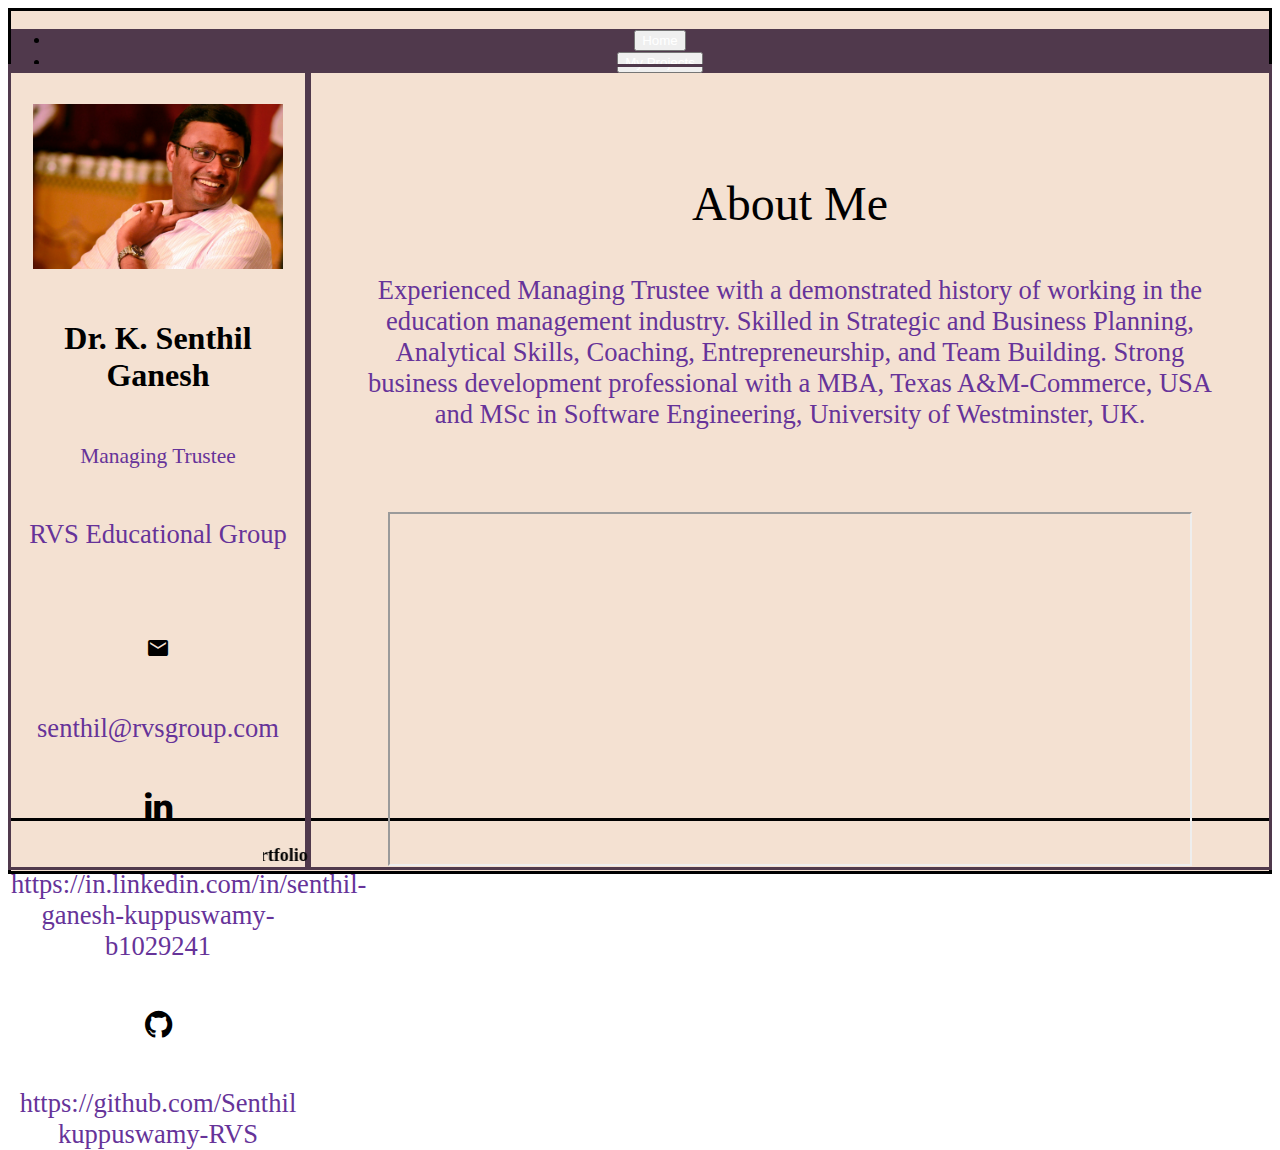
<file: index.html>
<!DOCTYPE html>
<html>
  <head>
    <title> Portfolio Project</title>

    <meta charset="UTF-8">
    <meta name="viewport" content="width-device-width initial-scal=1.0">
    
    <!-- CSS only -->
    <link href="https://cdn.jsdelivr.net/npm/bootstrap@5.0.1/dist/css/bootstrap.min.css" rel="stylesheet" integrity="sha384-+0n0xVW2eSR5OomGNYDnhzAbDsOXxcvSN1TPprVMTNDbiYZCxYbOOl7+AMvyTG2x" crossorigin="anonymous">
     
    <link href="https://fonts.googleapis.com/icon?family=Material+Icons" rel="stylesheet">
    <link rel="stylesheet" href="https://cdnjs.cloudflare.com/ajax/libs/font-awesome/4.7.0/css/font-awesome.min.css">

    <link href="./style.css" rel="stylesheet" />
  </head>

  <body>
    <div class="grid">
        <header>
          <ul class="nav nav-tabs" id="myTab" role="tablist">
            <li class="nav-item" role="presentation">
              <button class="nav-link active" id="home-tab" data-bs-toggle="tab" data-bs-target="#home" type="button" role="tab" aria-controls="home" aria-selected="true"
              onclick="window.location.href = './index.html';">Home</button>
            </li>
            <li class="nav-item" role="presentation">            
              <button class="nav-link" id="profile-tab" data-bs-toggle="tab" data-bs-target="#profile" type="button" role="tab" aria-controls="profile" aria-selected="false"
              onclick="window.location.href = './projects.html';">My Projects</button>            
            </li>
          </ul>
        </header>
        <aside> 
          <br>
          
          <img src="./images/senthil.jpeg" alt="Admin" class= "square" width="250">
          <br>
          <h4>Dr. K. Senthil Ganesh</h4>          
          <h6> Managing Trustee</h6>  
          <h5>RVS Educational Group</h5> 
          <br>
          <i class="material-icons">&#xe0be;</i> 
          <h5>senthil@rvsgroup.com</h5>
          <i class="fa fa-linkedin"></i>
          <h5>https://in.linkedin.com/in/senthil-ganesh-kuppuswamy-b1029241</h5>
          <i class="fa fa-github"></i>  
          <h5>https://github.com/Senthil kuppuswamy-RVS</h5>          
        </aside>
        <article>          
          <figure class="figure">
            <br>
            <figcaption class="figure-caption"><h2>About Me</h2> <p> <h5>Experienced Managing Trustee with a demonstrated history of working in the education management industry. Skilled in Strategic and Business Planning, Analytical Skills, Coaching, Entrepreneurship, and Team Building. Strong business development professional with a MBA, Texas A&M-Commerce, USA and MSc in Software Engineering, University of Westminster, UK.</h5></p>
              <br>
              <iframe width="800" height="350" src="https://www.youtube-nocookie.com/embed/cmAWIk_CLBE">
              </iframe>
          </figure>
        </article>      
        
    </div>
    <footer>
      <h4> <marquee width ="60%" direction="right">My Portfolio </marquee></h4>          
  </footer>   
  </body>
</html>
</file>
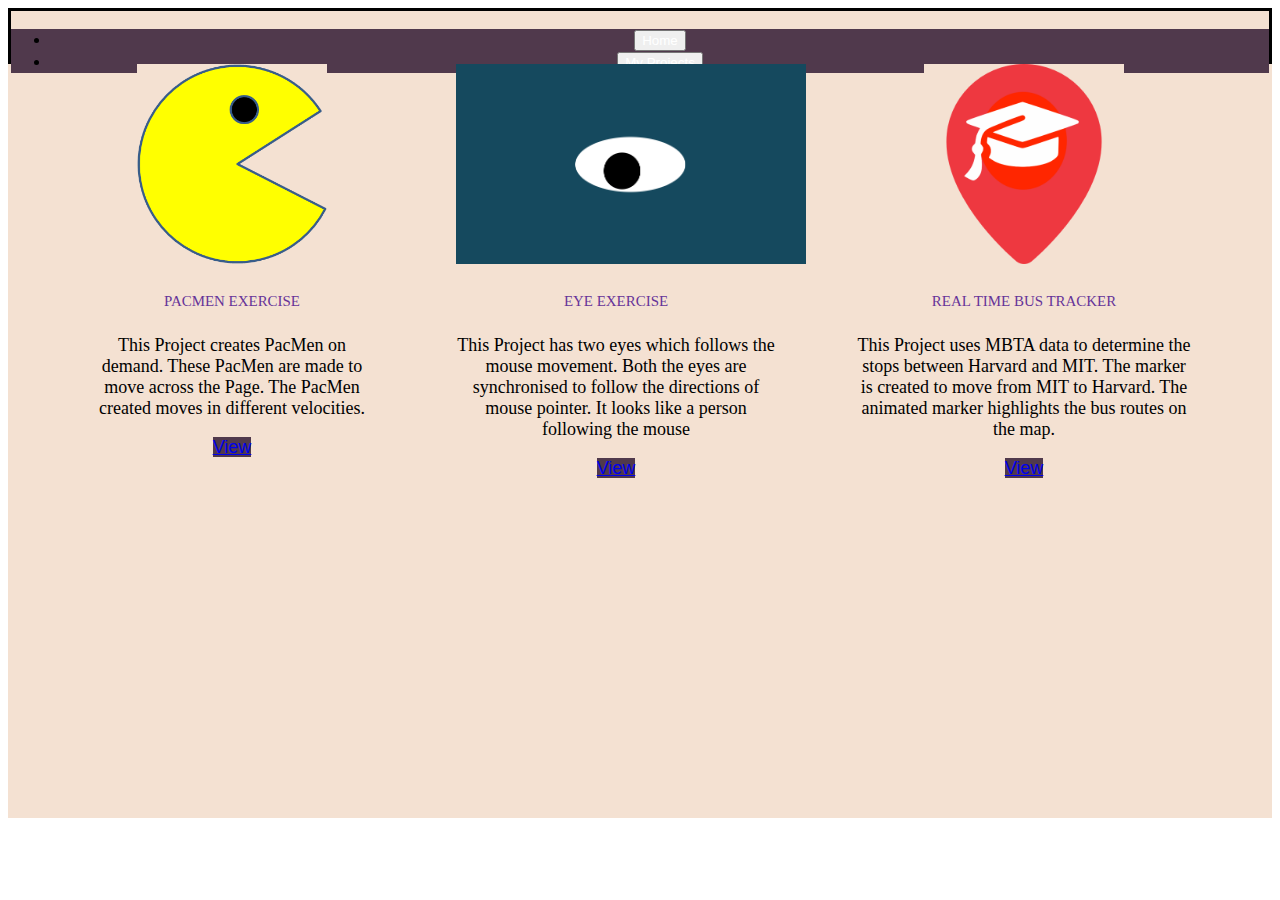
<file: projects.html>
<!DOCTYPE html>
<html>
  <head>
    <title> My Projects</title>

    <meta charset="UTF-8">
    <meta name="viewport" content="width-device-width initial-scal=1.0">

    <!-- CSS only -->
    <link href="https://cdn.jsdelivr.net/npm/bootstrap@5.0.1/dist/css/bootstrap.min.css" rel="stylesheet" integrity="sha384-+0n0xVW2eSR5OomGNYDnhzAbDsOXxcvSN1TPprVMTNDbiYZCxYbOOl7+AMvyTG2x" crossorigin="anonymous">
    
    <link href="./style.css" rel="stylesheet" />
  </head>

  <body>
    <div class="grid1">
      <header>
        <ul class="nav nav-tabs" id="myTab" role="tablist">
          <li class="nav-item" role="presentation">
            <button class="nav-link" id="home-tab" data-bs-toggle="tab" data-bs-target="#home" type="button" role="tab" 
                    aria-controls="home" aria-selected="true" onclick="window.location.href = './index.html';">Home</button>
          </li>
          <li class="nav-item" role="presentation">
            <button class="nav-link active" id="profile-tab" data-bs-toggle="tab" data-bs-target="#profile" type="button" 
            role="tab" aria-controls="profile" aria-selected="false">My Projects</button>
          </li>
        </ul>
      </header>

      <div class="one">
        <div class="card" style="width: 18rem; ">
          <img class="card-img-top" src="./images/PacMan1.png" alt="PacMan">
            <div class="card-body">
              <h5 class="card-title">PACMEN EXERCISE</h5>
              <p class="card-text">This Project creates PacMen on demand. These PacMen are made to move across the Page. The PacMen created moves in different velocities.</p>
              <a href="https://github.com/Senthilkuppuswamy-RVS/PacMen" target="_blank" class="btn btn-primary" style="background-color: #50394c;">View</a>
            </div>
        </div>
      </div>    
  
      <div class="two">
        <div class="card" style="width: 20rem; ">
          <img class="card-img-top" src="./images/oneeye.png" alt="Eyes">
          <div class="card-body">
            <h5 class="card-title" >EYE EXERCISE</h5>
            <p class="card-text">This Project has two eyes which follows the mouse movement. Both the eyes are synchronised to follow the directions of mouse pointer. It looks like a person following the mouse</p>
            <a href="https://github.com/Senthilkuppuswamy-RVS/Eye-Rotation" target="_blank" class="btn btn-primary" style="background-color: #50394c;">View</a>
          </div>
        </div>
      </div>    
          
      <div class="three">
        <div class="card" style="width: 21rem;">
          <img class="card-img-top" src="./images/marker.png" alt="Marker">
          <div class="card-body" >
            <h5 class="card-title" >REAL TIME BUS TRACKER</h5>
            <p class="card-text">This Project uses MBTA data to determine the stops between Harvard and MIT. The marker is created to move from MIT to Harvard. The animated marker highlights the bus routes on the map.</p>
            <a href="https://github.com/Senthilkuppuswamy-RVS/RealTime_Bus-Tracker" target="_blank" class="btn btn-primary" style="background-color: #50394c;">View</a>
          </div>
        </div>
      </div>     
      
      
    </div>   
  </body>
</html>
</file>
<file: style.css>
.grid
{
    display: grid;
    grid-template-columns: 300px 1fr ;
    grid-template-rows: auto 1fr auto;
  
    height:90vh;
    background-color: #f4e1d2;
    font-family: Verdana, Geneva, Tahoma, sans-serif;
}

.grid1
{
    display: grid;               
    grid-template-rows: auto  1fr auto;
    grid-template-columns: repeat(7,1fr);
    height:90vh;
    background-color: #f4e1d2;
    font-family: Verdana, Geneva, Tahoma, sans-serif;
}


.one
{
    grid-column: 2/3; 
}
.two
{
    grid-column: 4/5; 
}
.three
{
    grid-column: 6/7; 
}

.one,.two,.three
{
    text-align:center;
}
.card-img-top
{
    background-color: #f4e1d2;
    height:200px;
}
.card-body
{
    background-color: #f4e1d2; 
    text-align: center; 
    font-size: large; 
    color: darkblue;
}
.card-title
{
    text-align: center;  
}

header,aside,article,footer
{
    text-align: center;
    font-size: 2em;
}  

aside,article
{
  border-color:#50394c;
  border-style:solid;
  height:800px;
}

header, footer
{
    grid-column: 1/8;
    background-color:#f4e1d2;   
    font-family: 'Tangerine', cursive;
    font-size:large;
    height:50px;
    border-style: Solid;
    
} 

ul
{
    background-color: #50394c;
}

p, li, h2, h6
{
    font-family: 'proxima_nova_altbold';
    src:url('Mark Simonson - Proxima Nova Alt Bold-webfont.eot');
    src:url('Mark Simonson - Proxima Nova Alt Bold-webfont.eot?#iefix') format('embedded-opentype'),
        url('Mark Simonson - Proxima Nova Alt Bold-webfont.woff2') format('woff2'),
        url('Mark Simonson - Proxima Nova Alt Bold-webfont.woff') format('woff'),
        url('Mark Simonson - Proxima Nova Alt Bold-webfont.ttf') format('truetype'),
        url('Mark Simonson - Proxima Nova Alt Bold-webfont.svg#proxima_nova_altbold') format('svg');
    font-weight: normal;
    font-style: normal;
    
    color: black;
}

h5, p
{   
    text-align: center; 
}

h3, h5,h6
{
    font-family: 'proxima_nova_ltsemibold';
    src:url('Mark Simonson - Proxima Nova Semibold-webfont.eot');
    src:url('Mark Simonson - Proxima Nova Semibold-webfont.eot?#iefix') format('embedded-opentype'),
        url('Mark Simonson - Proxima Nova Semibold-webfont.woff2') format('woff2'),
        url('Mark Simonson - Proxima Nova Semibold-webfont.woff') format('woff'),
        url('Mark Simonson - Proxima Nova Semibold-webfont.ttf') format('truetype'),
        url('Mark Simonson - Proxima Nova Semibold-webfont.svg#proxima_nova_ltsemibold') format('svg');
    font-weight: normal;
    font-style: normal;
    color:rebeccapurple;
}

h4
{
    font-family: 'Times New Roman', Times, serif;
}
.nav-link
{   
    color: white;
}
</file>
